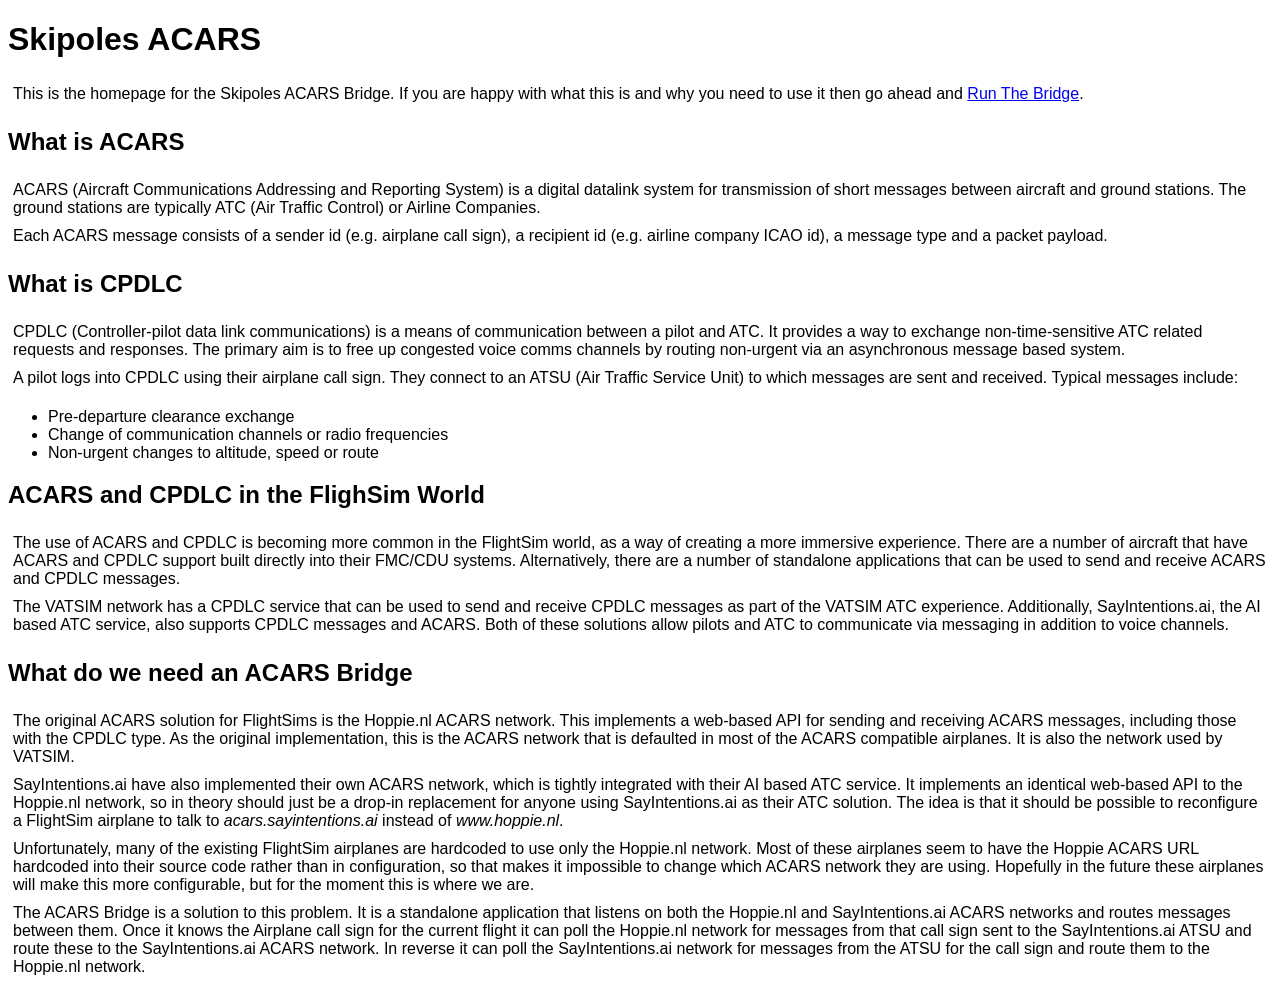
<file: index.html>
<!DOCTYPE html>
<html lang="en">
<head>
    <title>Skipoles ACARS</title>
    <link rel="stylesheet" href="styles.css"/>
<body>
    <h1>Skipoles ACARS</h1>
    <p>This is the homepage for the Skipoles ACARS Bridge. If you are happy with what this is and why
    you need to use it then go ahead and <a href="bridge.html">Run The Bridge</a>.</p>

    <h2>What is ACARS</h2>
    <p>ACARS (Aircraft Communications Addressing and Reporting System) is a digital datalink system
    for transmission of short messages between aircraft and ground stations. The ground stations
    are typically ATC (Air Traffic Control) or Airline Companies.</p>

    <p>Each ACARS message consists of a sender id (e.g. airplane call sign), a recipient id
    (e.g. airline company ICAO id), a message type and a packet payload.</p>

    <h2>What is CPDLC</h2>
    <p>CPDLC (Controller-pilot data link communications) is a means of communication between a
    pilot and ATC. It provides a way to exchange non-time-sensitive ATC related requests and
    responses. The primary aim is to free up congested voice comms channels by routing non-urgent
    via an asynchronous message based system.</p>

    <p>A pilot logs into CPDLC using their airplane call sign. They connect to an ATSU
    (Air Traffic Service Unit) to which messages are sent and received. Typical messages include:</p>
    <ul>
        <li>Pre-departure clearance exchange</li>
        <li>Change of communication channels or radio frequencies</li>
        <li>Non-urgent changes to altitude, speed or route</li>
    </ul>

    <h2>ACARS and CPDLC in the FlighSim World</h2>
    <p>The use of ACARS and CPDLC is becoming more common in the FlightSim world, as a way of
    creating a more immersive experience. There are a number of aircraft that have ACARS and CPDLC
    support built directly into their FMC/CDU systems. Alternatively, there are a number of standalone
    applications that can be used to send and receive ACARS and CPDLC messages.</p>

    <p>The VATSIM network has a CPDLC service that can be used to send and receive CPDLC messages as
    part of the VATSIM ATC experience. Additionally, SayIntentions.ai, the AI based ATC service, also
    supports CPDLC messages and ACARS. Both of these solutions allow pilots and ATC to communicate
    via messaging in addition to voice channels.</p>

    <h2>What do we need an ACARS Bridge</h2>
    <p>The original ACARS solution for FlightSims is the Hoppie.nl ACARS network. This implements a
    web-based API for sending and receiving ACARS messages, including those with the CPDLC type.
    As the original implementation, this is the ACARS network that is defaulted in most of the ACARS
    compatible airplanes. It is also the network used by VATSIM.</p>

    <p>SayIntentions.ai have also implemented their own ACARS network, which is tightly integrated with
    their AI based ATC service. It implements an identical web-based API to the Hoppie.nl network, so in
    theory should just be a drop-in replacement for anyone using SayIntentions.ai as their ATC solution.
    The idea is that it should be possible to reconfigure a FlightSim airplane to talk to
    <i>acars.sayintentions.ai</i> instead of <i>www.hoppie.nl</i>.</p>

    <p>Unfortunately, many of the existing FlightSim airplanes are hardcoded to use only the Hoppie.nl network.
    Most of these airplanes seem to have the Hoppie ACARS URL hardcoded into their source code rather than
    in configuration, so that makes it impossible to change which ACARS network they are using. Hopefully
    in the future these airplanes will make this more configurable, but for the moment this is where we are.</p>

    <p>The ACARS Bridge is a solution to this problem. It is a standalone application that listens on both the
    Hoppie.nl and SayIntentions.ai ACARS networks and routes messages between them. Once it knows the
    Airplane call sign for the current flight it can poll the Hoppie.nl network for messages from that call sign sent
    to the SayIntentions.ai ATSU and route these to the SayIntentions.ai ACARS network. In reverse it can poll
    the SayIntentions.ai network for messages from the ATSU for the call sign and route them to the Hoppie.nl
    network.</p>
</body>
</html>
</file>
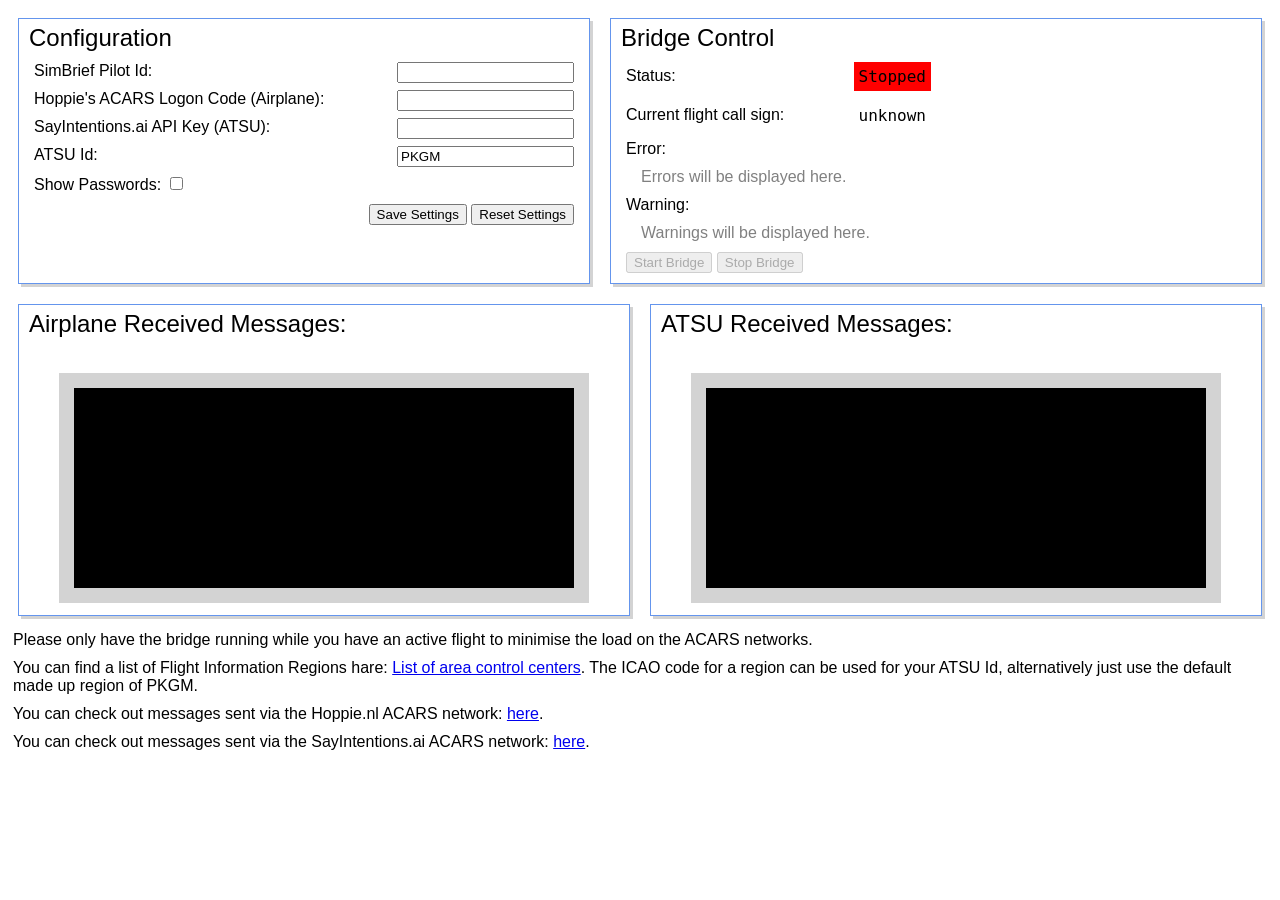
<file: bridge.html>
<!DOCTYPE html>
<html lang="en">
<head>
    <title>ACARS Bridge</title>
    <link rel="stylesheet" href="styles.css"/>
<body>

    <div class="row">
        <div id="config" class="panel col">
            <p class="title">Configuration</p>

            <p>
                <label for="simBriefId">SimBrief Pilot Id:</label>
                <input type="text" id="simBriefId" name="simBriefId" value="" class="right">
            </p>

            <p>
                <label for="hoppieLogonCode">Hoppie's ACARS Logon Code (Airplane):</label>
                <input type="password" id="hoppieLogonCode" name="hoppieLogonCode" value="" class="right">
            </p>

            <p>
                <label for="sayIntentionsAPIKey">SayIntentions.ai API Key (ATSU):</label>
                <input type="password" id="sayIntentionsAPIKey" name="sayIntentionsAPIKey" value="" class="right">
            </p>

            <p>
                <label for="atsuId">ATSU Id:</label>
                <input type="text" id="atsuId" name="atsuId" value="PKGM" class="right">
            </p>

            <p>
                <label for="showPasswords">Show Passwords:</label>
                <input type="checkbox" id="showPasswords" name="showPasswords" value="false">
            </p>

            <p class="right">
                <button id="save">Save Settings</button>
                <button id="reset">Reset Settings</button>
            </p>
        </div>

        <div id="bridge" class="panel col">
            <p class="title">Bridge Control</p>
            <div class="perc50">
                <p class="info"><span class="padded left">Status:</span><span id="status" class="paddedAll stopped right monospaced"></span></p>
                <p class="info"><span class="padded left">Current flight call sign:</span><span id="callSign" class="paddedAll right monospaced"></span></p>
            </div>

            <div>
                <p>Error:</p>
                <p id="error" class="indent noMessage">Errors will be displayed here.</p>
            </div>

            <div>
                <p>Warning:</p>
                <p id="warning" class="indent noMessage">Warnings will be displayed here.</p>
            </div>

            <p>
                <button id="start">Start Bridge</button>
                <button id="stop">Stop Bridge</button>
            </p>
        </div>
    </div>

    <div class="row">
        <div id="toAirplaneContainer" class="panel high col">
            <p class="title">Airplane Received Messages:</p>
            <div class="scroller">
                <ul id="toAirplane" class="messages"></ul>
            </div>
        </div>

        <div id="toAtsuContainer" class="panel high col">
            <p class="title">ATSU Received Messages:</p>
            <div class="scroller">
                <ul id="toATSU" class="messages"></ul>
            </div>
        </div>
    </div>

    <div>
        <p>Please only have the bridge running while you have an active flight to minimise the load on
        the ACARS networks.</p>

        <p>You can find a list of Flight Information Regions hare: <a href="https://en.wikipedia.org/wiki/List_of_area_control_centers">List of area control centers</a>.
        The ICAO code for a region can be used for your ATSU Id, alternatively just use the default made up region of PKGM.</p>

        <p>You can check out messages sent via the Hoppie.nl ACARS network: <a id="hoppieLink" href="https://www.hoppie.nl/acars/system/log.html" target="_blank">here</a>.
            <span id="hoppieNetworkSelect">(Hoppie network association: <select id="hoppieNetwork" name="network">
                <option value="CAFSIM">CAFSIM</option>
                <option value="CFR">CFR</option>
                <option value="FSAD">FSAD</option>
                <option value="IVAO">IVAO</option>
                <option value="PDAsim">PDAsim</option>
                <option value="星空飞行">星空飞行</option>
                <option value="SXC">SXC</option>
                <option value="VATSIM">VATSIM</option>
                <option value="None" selected="">None</option>
            </select>)</span>
        </p>

        <p>You can check out messages sent via the SayIntentions.ai ACARS network: <a id="sayIntentionsLink" href="https://acars.sayintentions.ai/dump" target="_blank">here</a>.</p>
    </div>

    <script src="umbrella.min.js"></script>
    <script type="module" src="main.js"></script>
</body>
</html>
</file>
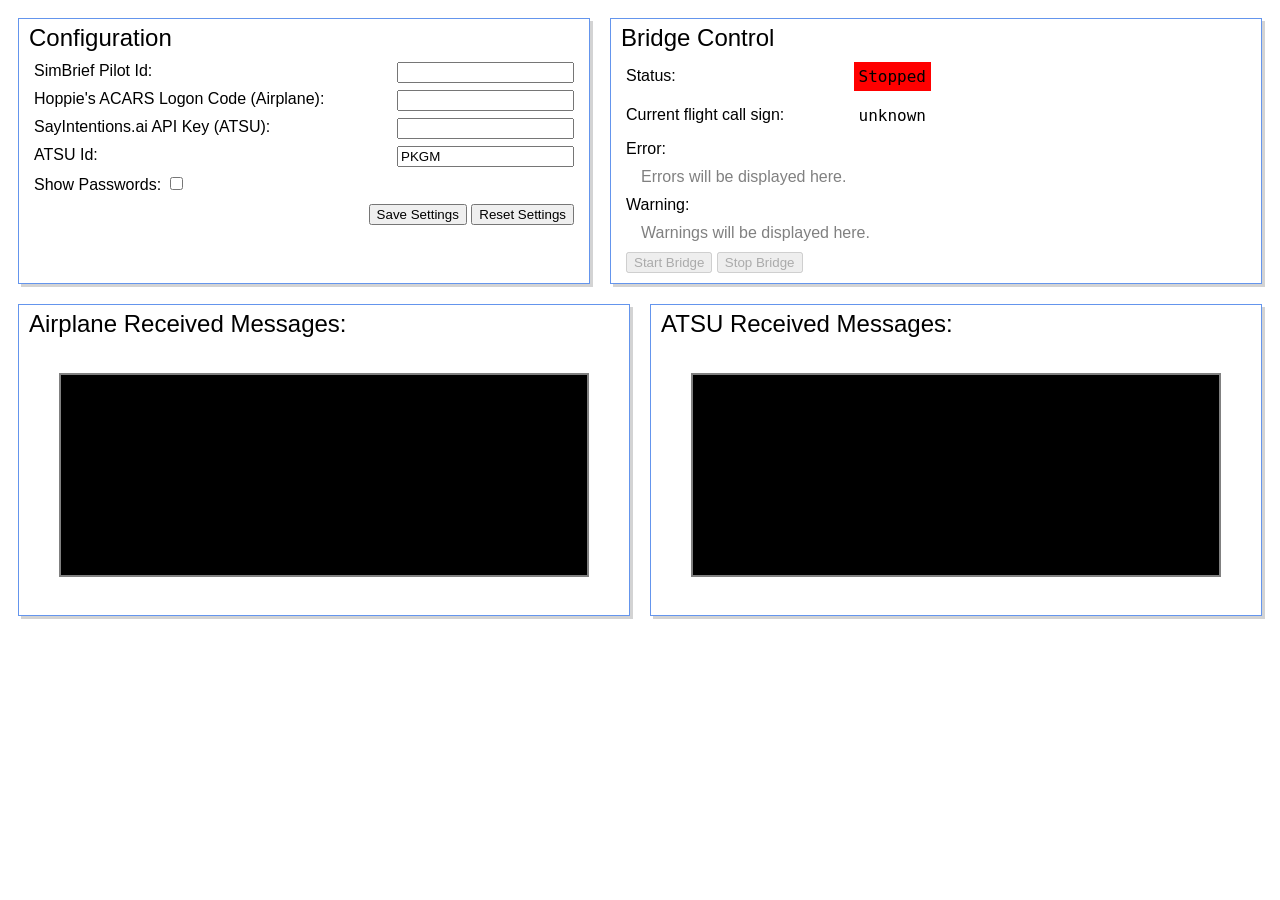
<file: src/main/webapp/bridge.html>
<!DOCTYPE html>
<html lang="en">
<head>
    <title>ACARS Bridge</title>
    <link rel="stylesheet" href="styles.css"/>
<body>

    <div class="row">
        <div id="config" class="panel col">
            <p class="title">Configuration</p>

            <p>
                <label for="simBriefId">SimBrief Pilot Id:</label>
                <input type="text" id="simBriefId" name="simBriefId" value="" class="right">
            </p>

            <p>
                <label for="hoppieLogonCode">Hoppie's ACARS Logon Code (Airplane):</label>
                <input type="password" id="hoppieLogonCode" name="hoppieLogonCode" value="" class="right">
            </p>

            <p>
                <label for="sayIntentionsAPIKey">SayIntentions.ai API Key (ATSU):</label>
                <input type="password" id="sayIntentionsAPIKey" name="sayIntentionsAPIKey" value="" class="right">
            </p>

            <p>
                <label for="atsuId">ATSU Id:</label>
                <input type="text" id="atsuId" name="atsuId" value="PKGM" class="right">
            </p>

            <p>
                <label for="showPasswords">Show Passwords:</label>
                <input type="checkbox" id="showPasswords" name="showPasswords" value="false">
            </p>

            <p class="right">
                <button id="save">Save Settings</button>
                <button id="reset">Reset Settings</button>
            </p>
        </div>

        <div id="bridge" class="panel col">
            <p class="title">Bridge Control</p>
            <div class="perc50">
                <p class="info"><span class="padded left">Status:</span><span id="status" class="paddedAll stopped right monospaced"></span></p>
                <p class="info"><span class="padded left">Current flight call sign:</span><span id="callSign" class="paddedAll right monospaced"></span></p>
            </div>

            <div>
                <p>Error:</p>
                <p id="error" class="indent noMessage">Errors will be displayed here.</p>
            </div>

            <div>
                <p>Warning:</p>
                <p id="warning" class="indent noMessage">Warnings will be displayed here.</p>
            </div>

            <p>
                <button id="start">Start Bridge</button>
                <button id="stop">Stop Bridge</button>
            </p>
        </div>
    </div>

    <div class="row">
        <div id="toAirplaneContainer" class="panel high col">
            <p class="title">Airplane Received Messages:</p>
            <div class="scroller">
                <ul id="toAirplane" class="messages"></ul>
            </div>
        </div>

        <div id="toAtsuContainer" class="panel high col">
            <p class="title">ATSU Received Messages:</p>
            <div class="scroller">
                <ul id="toATSU" class="messages"></ul>
            </div>
        </div>
    </div>

    <script src="umbrella.min.js"></script>
    <script type="module" src="main.js"></script>
</body>
</html>
</file>
<file: styles.css>
body {
    font-family: Helvetica Neue, sans-serif;
}

p {
    margin: 0;
    padding: 5px;
}

.panel {
    border: 1px solid cornflowerblue;
    box-shadow: 3px 3px lightgray;
    margin: 10px;
    padding: 5px 10px 5px 10px;
    overflow: hidden;
}

.title {
    font-size: 18pt;
    margin: 0;
    padding: 0 0 5px;
}

.right {
    float: right;
}

.left {
    float: left;
}

.row {
    display: flex;
}

.col {
    flex: 1;
}

.stopped {
    background-color: red;
}

.running {
    background-color: green;
}

.perc50 {
    width: 50%;
}

.paddedAll {
    padding: 5px;
}

.padded {
    padding-top: 5px;
    padding-bottom: 5px;
}

.info {
    overflow: hidden;
    vertical-align: center;
}

.monospaced {
    font-family: monospace;
    font-size: 12pt;
}

.indent {
    padding-left: 20px;
}

.errorMessage {
    background-color: lightcoral;
}

.warningMessage {
    background-color: lightgoldenrodyellow;
}

.noMessage {
    color: gray;
}

.scroller {
    height: 200px;
    margin: 30px;
    overflow-y:auto;
    flex-direction: column-reverse;
    border: 15px solid lightgray;
    background-color: black;
}

.high {
    height: 300px;
}

.messages {
    list-style-type: none;
    padding: 10px;
}

.messages li {
    font-family: monospace;
    font-size: 12px;
    color: green;
    padding-bottom: 10px;
}

.messages li span {
    padding-right: 10px;
}

.messagePacket:before {
    content: ' ';
    clear: right;
    display: block;
}

.timestamp {
    color: white;
}

#config {
    max-width: 550px;
}

#bridge {
    max-width: 100%;
}
</file>
<file: src/main/webapp/styles.css>
body {
    font-family: Helvetica Neue, sans-serif;
}

p {
    margin: 0;
    padding: 5px;
}

.panel {
    border: 1px solid cornflowerblue;
    box-shadow: 3px 3px lightgray;
    margin: 10px;
    padding: 5px 10px 5px 10px;
    overflow: hidden;
}

.title {
    font-size: 18pt;
    margin: 0;
    padding: 0 0 5px;
}

.right {
    float: right;
}

.left {
    float: left;
}

.row {
    display: flex;
}

.col {
    flex: 1;
}

.stopped {
    background-color: red;
}

.running {
    background-color: green;
}

.perc50 {
    width: 50%;
}

.paddedAll {
    padding: 5px;
}

.padded {
    padding-top: 5px;
    padding-bottom: 5px;
}

.info {
    overflow: hidden;
    vertical-align: center;
}

.monospaced {
    font-family: monospace;
    font-size: 12pt;
}

.indent {
    padding-left: 20px;
}

.errorMessage {
    background-color: lightcoral;
}

.warningMessage {
    background-color: lightgoldenrodyellow;
}

.noMessage {
    color: gray;
}

.scroller {
    height: 200px;
    margin: 30px;
    overflow-y:auto;
    flex-direction: column-reverse;
    border: 2px solid gray;
    background-color: black;
}

.high {
    height: 300px;
}

.messages {
    list-style-type: none;
    padding: 10px;
}

.messages li {
    font-family: monospace;
    font-size: 12px;
    color: green;
    padding-bottom: 10px;
}

.messages li span {
    padding-right: 10px;
}

.messagePacket:before {
    content: ' ';
    clear: right;
    display: block;
}

#config {
    max-width: 550px;
}

#bridge {
    max-width: 100%;
}
</file>
